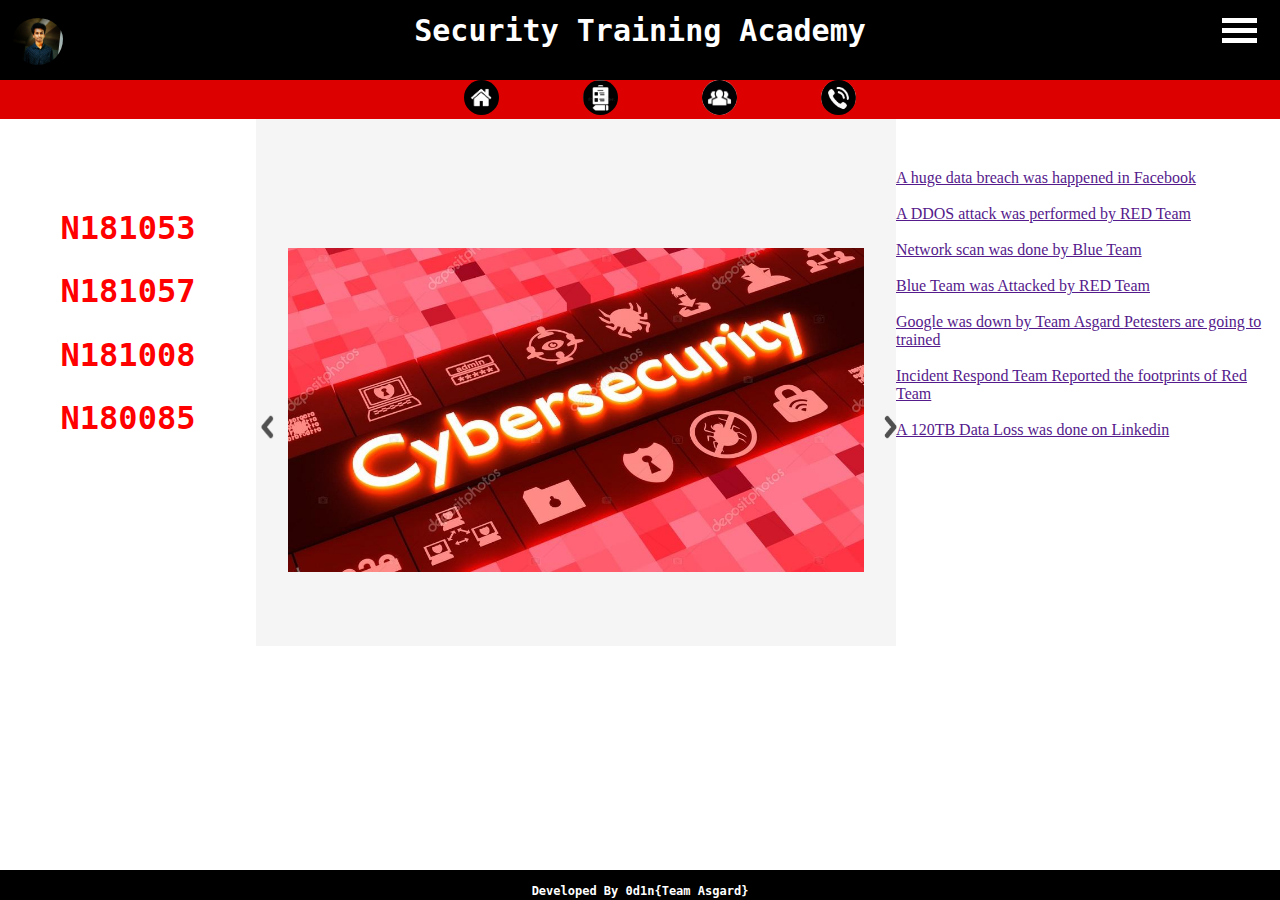
<file: index.html>
<!DOCTYPE html>
<html>
<head>
	<meta charset="utf-8">
	<meta name="viewport" content="width=device-width, initial-scale=1">
	<meta charset="utf-8">
    <meta name="description" content="This is a cyber security training workspace">
    <meta name="keywords" content="Charan,Cyber Security Enthuciast,Junior Linux Admin,Jr Pentester,C programmer, Sniffing Profesional,Computer Science Engineer">
    <meta name="viewport" content="width=decive-width,initial-scale=1">
    <meta name="author" content="Charan-Nomula">
    <!-- cache control-->
    <meta http-equiv="Cache-control" content="Cache-control: max-age=12934989">
	<!--refreshing-->
    <meta http-equiv="refresh" content="30">
    <!--og-->
    <meta property="og:url" content="https://www.linkedin.com/in/charan-nomula-81a180186/">
    <meta property="og:title" content="Security Academy">
    <meta property="og:img" content="https://i.pinimg.com/736x/5f/40/6a/5f406ab25e8942cbe0da6485afd26b71.jpg">
    <meta property="og:type" content="website">
    <meta property="og:description" content="This is Security Academy">
    <!--OG ends-->
    <!--================Meta End============-->
	<title>Security Training Academy</title>
	<link rel="stylesheet" href="styles.css">
	<script type="text/javascript" src="script.js" defer></script>
</head>
<body>
	<nav>
		<div class = "name">
			Charan
		</div>
		<img src="profile.jpeg" id="profile" onmouseover="show()" onmouseleave= "hide()">
		<h1 class="heading">Security Training Academy</h1>

		<div class="menu-div" onclick="navbars()">
			<div class="menu"></div>
			<div class="menu"></div>
			<div class="menu"></div>
		</div>
	</nav>
	<div class="temp1">
	<div class="navigation">
		<ul>
			<li><a href=""><img src="home-icon.png" class="icon"></a></li>
			<li><a href="login_signup.html" target="_blank"><img src="exam-icon.jpg" class="icon"></a></li>
			<li><a href="#"><img src="branches-icon.jpg" id="img" class="icon icon3"></a>
			<div class = "dropdown">
				<ul>
					<li><a>Red Team
						<div class = "dropdown-sub">
							<ul>
								<li><a>Pentesters</a></li>
								<li><a>Security Analytics</a></li>
							</ul>
						</div>
					</a></li>
					<li><a>Blue Team
						<div class = "dropdown-sub1">
							<ul>
								<li><a>Defenders</a></li>
								<li><a>Reporters</a></li>
							</ul>
						</div>
					</a></li>
					<li><a>Incident Response Team</a></li>
					<li><a>Consultant Team</a></li>
				</ul>
			</div>
			</a></li>
			<li><a href="blog.html" target="_blank"><img src="contact-icon.png" class="icon"></a></li>
		</ul>
	</div>
	</div>
	<!--body part-->
	<div class = "super">
	<div class ="left">
			<h1>N181053</h1>
			<h1>N181057</h1>
			<h1>N181008</h1>
			<h1>N180085</h1>
	</div>

	<div class="middle">
		<div class = "prev" onclick="slideprev">
			<img src="left.png" height="30px" width="25px">
		</div>
		<div class="container">
			<img name = "sliding" id="slide" src="img.jpg" width="100%">

		</div>
		<div class="next" onclick="slidenext">
			<img src="right.png" height="30px" width="25px">

		</div>
	</div>

	<div class = "right">
			<div class = "notification">
				<a href="">A huge data breach was happened in Facebook</a><br><br>
				<a href="">A DDOS attack was performed by RED Team</a><br><br>
				<a href="">Network scan was done by Blue Team</a><br><br>
				<a href="">Blue Team was Attacked by RED Team</a><br><br>
				<a href="">Google was down by Team Asgard </a>
				<a href="">Petesters are going to trained</a><br><br>
				<a href="">Incident Respond Team Reported the footprints of Red Team</a><br><br>
				<a href="">A 120TB Data Loss was done on Linkedin</a><br><br>
			</div>
	</div>
	<div class="temp2">
	<!--<div class="vnav">
		<ul>
			<li><a href=""><img src="home-icon.png" class="icon"></a></li>
			<li><a href="login_signup.html" target=""><img src="exam-icon.jpg" class="icon"></a></li>
			<li><a href="#"><img src="branches-icon.jpg" id="img" class="icon icon3"></a>
			<div class = "dropside">
				<ul>
					<li><a>Red Team
						<div class = "dropside-sub">
							<ul>
								<li><a>Pentesters</a></li>
								<li><a>Security Analytics</a></li>
							</ul>
						</div>
					</a></li>
					<li><a>Blue Team
						<div class = "dropside-sub1">
							<ul>
								<li><a>Defenders</a></li>
								<li><a>Reporters</a></li>
							</ul>
						</div>
					</a></li>
					<li><a>Incident Response Team</a></li>
					<li><a>Consultant Team</a></li>
				</ul>
			</div>
			</a></li>
			<li><a><img src="contact-icon.png" class="icon"></a></li>
		</ul>
	</div>-->
	</div>	
	<div class="footer">
		<br>
		<span>Developed By 0d1n{Team Asgard}</span>
	</div>
	</div><!--super div-->
</body>
</html>
</file>
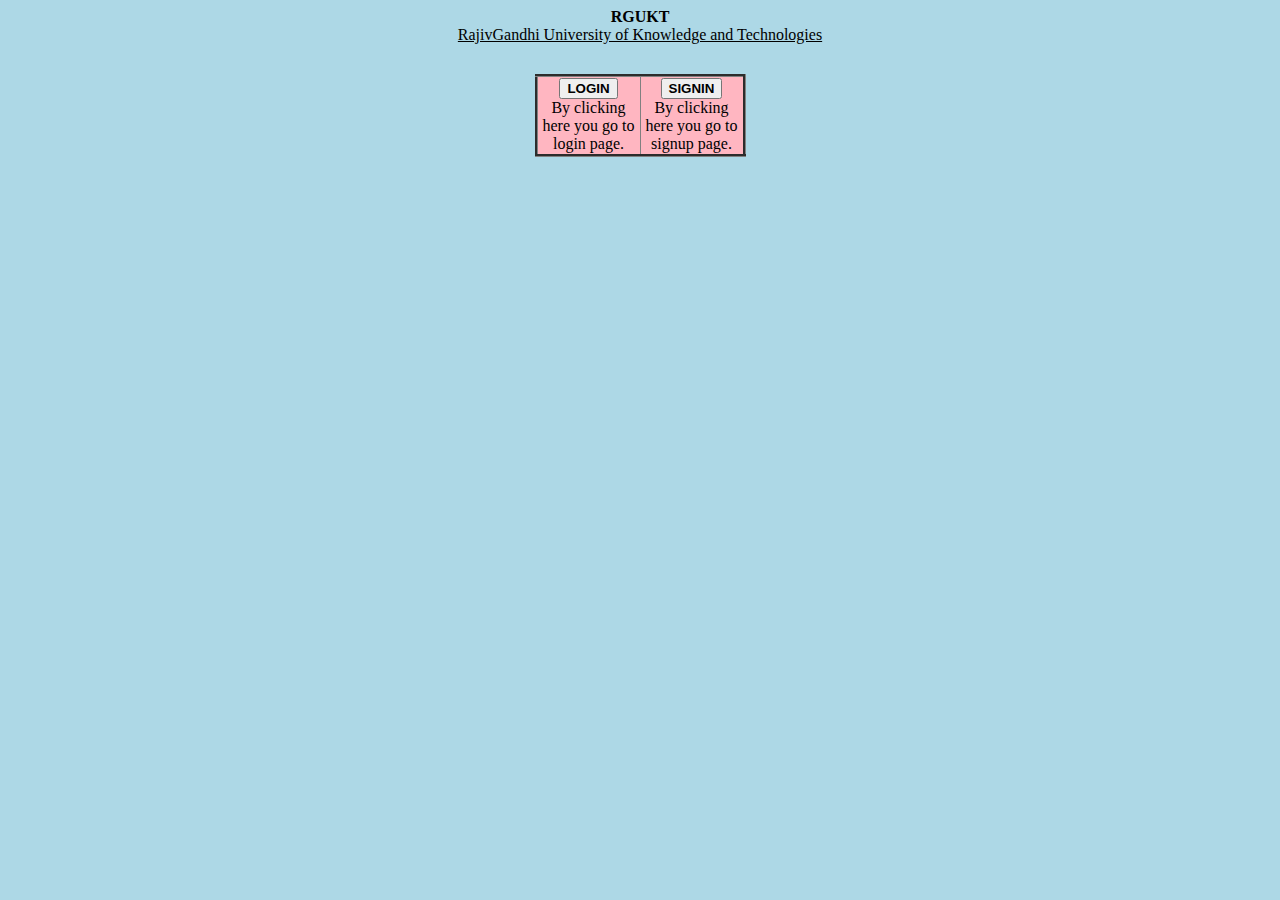
<file: login_signup.html>
<!DOCTYPE html>
<html>
<head>
	<meta charset="utf-8">
	<meta name="viewport" content="width=device-width, initial-scale=1">
	<title>Rgukt</title>
	<style type="text/css">
		td{width: 100px;text-align: center;}
		input{font-weight: bold;}
	</style>
</head>
<body bgcolor="lightblue">
	<center><b>RGUKT</b></center>
	<center><u>RajivGandhi University of Knowledge and Technologies</u></center>
<form method="POST">
	<table border="3" style="border-collapse: collapse;margin-top: 30px; background: lightpink;" align="center">
		<tr>
			<td><a href="loginpage.html"><input type="button" name="log" value="LOGIN" ></a><br>By clicking here you go to login page.</td>
			<td><a href="signinpage.html"><input type="button" name="sig" value="SIGNIN"></a><br>By clicking here you go to signup page.</td>
		</tr>	
	</table>
</form>
</body>
</html>
</file>
<file: styles.css>
body{
	margin: 0;
}
*{
  margin: 0;
  padding: 0;
  box-sizing: border-box;
}
nav{
	background-color: black;
	text-align: center;
	color: white;
	height: 80px;
	padding-top: 13px;
}

.heading{
	display: inline;
	font-family:'Lucida Console',monospace;
	font-size: 30px;
	font-weight: bold;
	width: 50%;
	margin-left: 0%;
}


#profile{
	height: 52px;
	width: 50px;
	border-radius: 50%;
	float: left;
	padding-top: 5px;
	margin-left: 1%;

}
.name{
	float: left;
	border: 1px solid black;
	border-radius: 50%;
	height: 50px;
	width: 50px;
	position: absolute;

	padding-top: 1.4%;
	padding-right: 2%;
	visibility: hidden;
	transition: 10s;
	margin-left: 1%;
	font-family: "Lucida Console", "Courier New";
	background: rgba(0, 0, 0, 0.6);
	font-size: 13px;
	font-style: italic;
	font-weight: bold;
}
.icon{
	width: 35px;
	height: 35px;
	border-radius: 50%;
}

.menu{
  	width: 35px;
  	height: 5px;
  	background-color: white;
  	margin: 5px;
  	margin-bottom: 0px;
}
.menu-div{
	float: right;
	width: 50px;
	margin-right: 1%;
	margin-top:  ;
	margin-bottom: 0%;
	cursor: pointer;
}

/*body part*/
.left{
	float: left;
	width: 20%;
	height: auto;
}
.middle{
	margin: 0 auto;
	float: left;
	width: 50%;
}

.right{
	float: left;
	width: 30%;
}


/*dropdown  and navbar*/
.navigation{
	display: flex;
	list-style-type: none;
	align-items: center;
	justify-content: space-between;
	width: 100%;
	background-color: rgb(220, 0, 0);
	padding: 0 33%;
	position: relative;
	font-family:'Lucida Console',monospace;
	font-weight: bold;
}

.navigation ul{
	display: flex;
	list-style-type: none;
}
.navigation ul li{
	/*padding: 10px 40px;*/
	position: relative;
	margin: 0 30% ;
}

.dropdown ul{
	display: flex;
	list-style-type: none;
	width: 100%;
}
.dropdown ul li{
	padding-top: 10px;
	padding-left: 0px;
	position: relative;
	margin: 0 0;
	width: 100px;
	margin-left: 10px;
}
.dropdown{
	display: none;
}


.dropdown-sub ul{
	display: flex;
	list-style-type: none;
	width: 100%;
}
.dropdown-sub ul li{
	padding-top: 10px;
	padding-left: 0px;
	position: relative;
	margin: 0 0;
	width: 100px;
	margin-left: 10px;
}
.dropdown-sub{
	display: none;
}


.dropdown-sub1 ul{
	display: flex;
	list-style-type: none;
	width: 100%;
}
.dropdown-sub1 ul li{
	padding-top: 10px;
	padding-left: 0px;
	position: relative;
	margin: 0 0;
	width: 100px;
	margin-left: 10px;
}
.dropdown-sub1{
	display: none;
}

.navigation ul li:hover .dropdown{
	display: block;
	position: absolute;
	left: 0;
	top: 100%;
	background-color: rgb(220, 0, 0);
	color: white;
}
.navigation ul li:hover .dropdown ul{
	display: block;
}


.dropdown ul li:hover .dropdown-sub{
	display: block;
	position: absolute;
	left: 100px;
	top: 0;
	background-color: rgb(220, 0, 0);
}
.dropdown ul li:hover .dropdown-sub ul{
	display: block;
}


.dropdown ul li:hover .dropdown-sub1{
	display: block;
	position: absolute;
	left: 100px;
	top: 0;
	background-color: rgb(220, 0, 0);
}
.dropdown ul li:hover .dropdown-sub1 ul{
	display: block;
}

.navigation ul li a:hover{
	color: black;
	cursor: pointer;
}

/*vertical bar*/
/*----------------------verticle bar-------------------------------------------------------*/
.vnav{
	float: right;
	width: 5%;
	height: ;
}
.vnav{
	list-style-type: none;
	align-items: center;
	justify-content: space-between;
	background-color: rgb(220, 0, 0);
	padding-top: 0%;
	position: relative;
	font-family:'Lucida Console',monospace;
	font-weight: bold;
}

.vnav ul{
	/*display: flex;*/
	list-style-type: none;
}
.vnav ul li{
	padding-top: 70px;
	position: relative;
	margin: 0 30% ;
}

.dropside ul{
	/*display: flex;*/
	list-style-type: none;
	width: 100%;
}
.dropside ul li{
	padding-top: 10px;
	padding-left: 10px;
	position: relative;
	margin: 0 0;
	width: 100px;
	margin-right: 0px;
}
.dropside{
	display: none;
}


.dropside-sub ul{
	/*display: flex;*/
	list-style-type: none;
	width: 100%;
}
.dropside-sub ul li{
	padding-top: 10px;
	padding-left: 0px;
	position: relative;
	margin: 0 0;
	width: 100px;
	margin-left: 10px;
}
.dropside-sub{
	display: none;
}


.dropside-sub1 ul{
	/*display: flex;*/
	list-style-type: none;
	width: 100%;
}
.dropside-sub1 ul li{
	padding-top: 10px;
	padding-left: 0px;
	position: relative;
	margin: 0 0;
	width: 100px;
	margin-left: 10px;
}
.dropside-sub1{
	display: none;
}

.vnav ul li:hover .dropside{
	display: block;
	position: absolute;
	top: 70%;
	margin-right: 30px;
	right: 0;
	background-color: rgb(220, 0, 0);
	color: white;
}
.vnav ul li:hover .dropside ul{
	display: block;
}


.dropside ul li:hover .dropside-sub{
	display: block;
	position: absolute;
	top: 70%;
	margin-right: 100px;
	right: 0;
	background-color: rgb(220, 0, 0);
}
.dropside ul li:hover .dropside-sub ul{
	display: block;
}


.dropside ul li:hover .dropside-sub1{
	display: block;
	position: absolute;
	top: 70%;
	margin-right: 100px;
	right: 0;
	background-color: rgb(220, 0, 0);
}
.dropside ul li:hover .dropside-sub1 ul{
	display: block;
}

.vnav ul li a:hover{
	color: black;
	cursor: pointer;
}

/*---------------------------------------------------------------------------------------------*/

/*Slide*/

#slide{
	max-height: 100%;
	max-width: 100%;
	margin-top: 2.5px;
	width: auto;
}
.middle{
	align-content: center;
	align-items: center;
	height: 526.5px;
	display: inline;
	background-color: whitesmoke;
}
.container{
	/*border: 1px solid	black;*/
	/*margin: 65px 50px 50px 50px;*/
	margin-top: 9%;
	margin-left: 2%;
	align-items: center;
	align-content: center;
	width: 90%;
	float: left;

}

.prev{
	/*border: 1px solid black;*/
	width: 3%;
	float: left;
	margin-top: 35%;
	cursor: pointer;
}
.next{
	/*border: 1px solid black;*/
	width: 3%;
	float: right;
	margin-top: 35%;
	cursor: pointer;
}


/*----------------------------------------------------------------*/
.footer{
	bottom: 0;
	height: 30px;
	width: 100%;
	position: absolute;
	text-align: center;
	font-family:'Lucida Console',monospace;
	font-weight: bold;
	font-size: 12px;
	color: white;
	background-color: black;
	margin-bottom: 0pxs;
}

/*-----------------------------------------*/
.notification{
	margin-top: 50px;
}
/**/
.right{
	/*background-color: cyan;*/
	/*height: 500px;*/

}
.left{
	margin-top: 5%;
}
.left h1{
	text-align: center;
	margin-top: 10%;
	font-family: 'Lucida Console',monospace;
	color: red;
	
}
</file>
